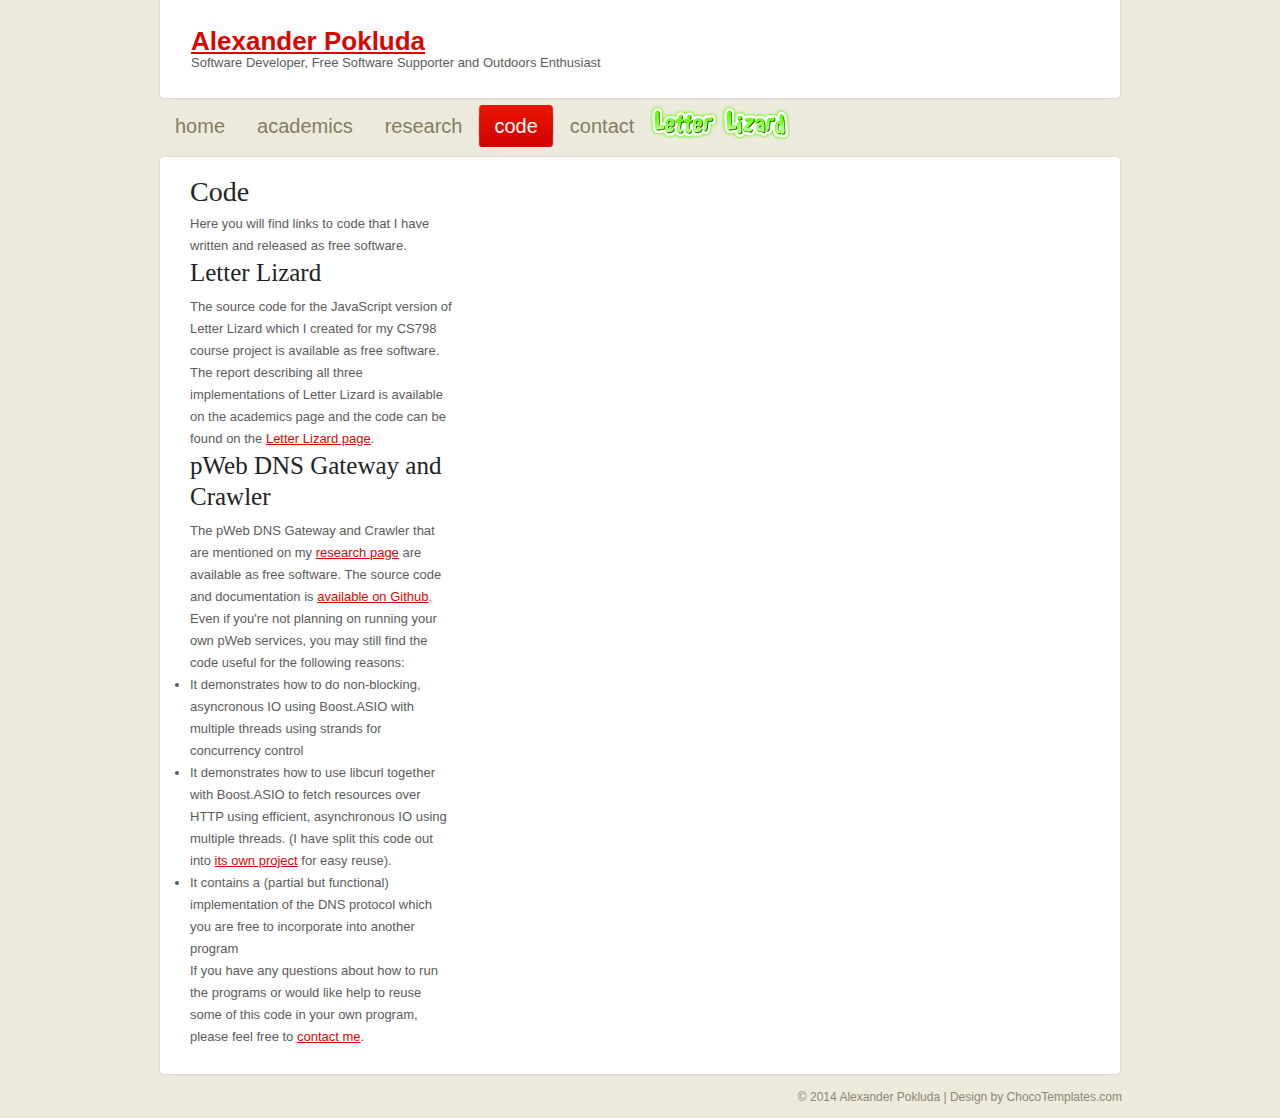
<file: code.html>
<!DOCTYPE html PUBLIC "-//W3C//DTD XHTML 1.0 Strict//EN" "http://www.w3.org/TR/xhtml1/DTD/xhtml1-strict.dtd">

<html lang="en-US" xmlns="http://www.w3.org/1999/xhtml" dir="ltr">
<head>
	<title>Alexander Pokluda - Software Developer, Free Software Supporter and Outdoors Enthusiast</title>
	<meta http-equiv="Content-type" content="text/html; charset=utf-8" />
	<meta name="description" content="Alexander Pokluda's Homepage">
	<meta name="keywords" content="alexander pokluda, developer, c, c++, research, pweb" />
	<link rel="shortcut icon" href="css/images/favicon.ico?cb=1" />
	<link rel="stylesheet" href="http://fonts.googleapis.com/css?family=Special+Elite" type="text/css" />
	<link rel="stylesheet" href="css/style.css" type="text/css" media="all" />
	<!--[if IE 6]>
		<link rel="stylesheet" href="css/ie6.css" type="text/css" media="all" />
	<![endif]-->
</head>
<body>
<!-- Shell -->
<div id="shell">
	<!-- Header -->
	<div id="header" class="big-box">
		<div class="bg-bottom">
			<!-- Logo -->
			<h1 id="title"><a href="index.html">Alexander Pokluda</a></h1>
			<p id="subtitle">Software Developer, Free Software Supporter and Outdoors Enthusiast</p>
			<!-- /Logo -->
			<div class="cl">&nbsp;</div>
		</div>
	</div>
	<!-- /Header -->
	
	<!-- Navigation -->
	<div id="navigation">
		<ul>
			<li><a href="/"><span>home</span></a></li>
			<li><a href="academics.html"><span>academics</span></a></li>
			<li><a href="research.html"><span>research</span></a></li>
			<li><a href="code.html" class="active"><span>code</span></a></li>
			<li><a href="contact.html"><span>contact</span></a></li>
			
		</ul>
		<a href="letter_lizard.html"><img src="css/images/letter_lizard_small.png" id="letterlizard" alt="Letter Lizard" width="140" height="36"/></a>
		<div class="cl">&nbsp;</div>
	</div>
	<!-- /Navigation -->
	
	<!-- Main -->
	<div id="main" class="big-box">
		<div class="bg-top">
			<div class="bg-bottom">
				
				<!-- Top Text Block -->
				<div id="top" class="text-block">
					<!-- Content -->
					<div class="content-full box last">
						<h2>Code</h2>
						
						<p>Here you will find links to code that I have written and released as free software.</p>
						
						<h3>Letter Lizard</h3>
						
						<p>The source code for the JavaScript version of Letter Lizard which I created for my CS798 course
							project is available as free software. The report describing all three implementations of Letter Lizard
							is available on the academics page and the code can be found on the <a href="letter_lizard.html">Letter Lizard page</a>.
						</p>
						
						<h3 id="pweb">pWeb DNS Gateway and Crawler</h3>
						
						<p>The pWeb DNS Gateway and Crawler that are mentioned on my <a href="research.html#pweb">research page</a> are available as
							free software. The source code and documentation is <a href="https://github.com/apokluda/pweb">available on Github</a>.
							Even if you're not planning on running your own pWeb services, you may still find the code useful for the following
							reasons:
							<ul>
								<li>It demonstrates how to do non-blocking, asyncronous IO using Boost.ASIO with multiple threads
									using strands for concurrency control</li>
								<li>It demonstrates how to use libcurl together with Boost.ASIO to fetch resources over HTTP using
									efficient, asynchronous IO using multiple threads. (I have split this code out into 
									<a href="https://github.com/apokluda/AsyncHTTPRequester">its own project</a> for easy reuse).</li>
								<li>It contains a (partial but functional) implementation of the DNS protocol which you are free to
									incorporate into another program</li>
							</ul>
							If you have any questions about how to run the programs or would like help to reuse some of this code in your
							own program, please feel free to <a href="contact.html">contact me</a>.
						</p>
					</div>
					<div class="cl">&nbsp;</div>
				</div>
				<!-- /Top Text Block -->
				
				<!-- Bottom Text Block -->
				<div id="bottom" class="text-block">
					
					<div class="cl">&nbsp;</div>
				</div>
				<!-- /Bottom Text Block -->
				
				
			</div>
		</div>
	</div>
	<!-- /Main -->
	
	<!-- Footer -->
	<div id="footer">
		<p>
			&copy; 2014 <a href="/">Alexander Pokluda</a> | 
			Design by <a href="http://chocotemplates.com" target="_blank" title="The Sweetest CSS Templates WorldWide">ChocoTemplates.com</a>
		</p>
	</div>
	<!-- /Footer -->
</div>
<!-- /Shell -->
</body>
</html>
</file>
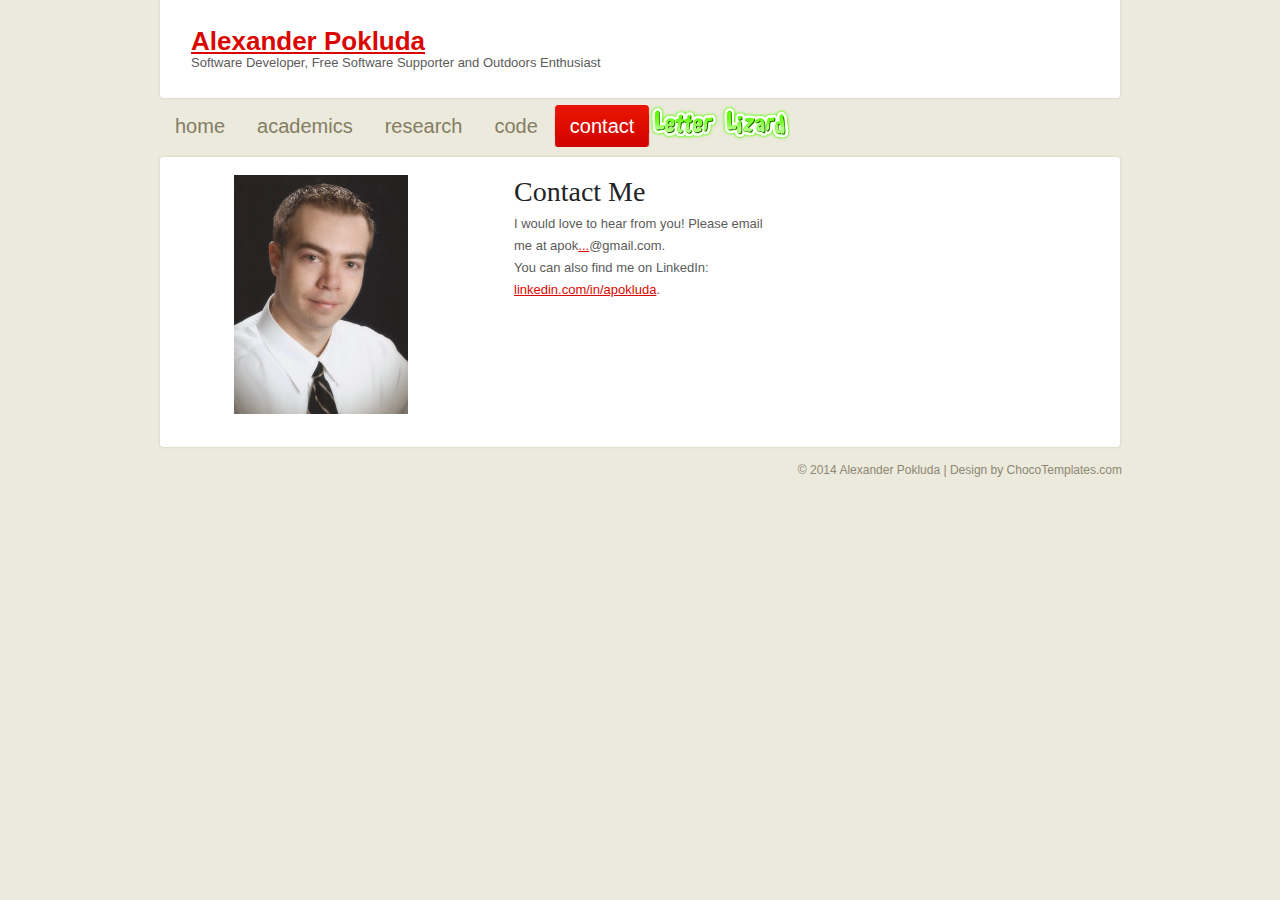
<file: contact.html>
<!DOCTYPE html PUBLIC "-//W3C//DTD XHTML 1.0 Strict//EN" "http://www.w3.org/TR/xhtml1/DTD/xhtml1-strict.dtd">

<html lang="en-US" xmlns="http://www.w3.org/1999/xhtml" dir="ltr">
<head>
	<title>Alexander Pokluda - Software Developer, Free Software Supporter and Outdoors Enthusiast</title>
	<meta http-equiv="Content-type" content="text/html; charset=utf-8" />
	<meta name="description" content="Alexander Pokluda's Homepage" />
	<meta name="keywords" content="alexander pokluda, developer, c, c++, research, pweb" />
	<link rel="shortcut icon" href="css/images/favicon.ico?cb=1" />
	<link rel="stylesheet" href="http://fonts.googleapis.com/css?family=Special+Elite" type="text/css" />
	<link rel="stylesheet" href="css/style.css" type="text/css" media="all" />
	<!--[if IE 6]>
		<link rel="stylesheet" href="css/ie6.css" type="text/css" media="all" />
	<![endif]-->
</head>
<body>
<!-- Shell -->
<div id="shell">
	<!-- Header -->
	<div id="header" class="big-box">
		<div class="bg-bottom">
			<!-- Logo -->
			<h1 id="title"><a href="index.html">Alexander Pokluda</a></h1>
			<p id="subtitle">Software Developer, Free Software Supporter and Outdoors Enthusiast</p>
			<!-- /Logo -->
			<div class="cl">&nbsp;</div>
		</div>
	</div>
	<!-- /Header -->
	
	<!-- Navigation -->
	<div id="navigation">
		<ul>
			<li><a href="/"><span>home</span></a></li>
			<li><a href="academics.html"><span>academics</span></a></li>
			<li><a href="research.html"><span>research</span></a></li>
			<li><a href="code.html"><span>code</span></a></li>
			<li><a href="contact.html" class="active"><span>contact</span></a></li>
		</ul>
		<a href="letter_lizard.html"><img src="css/images/letter_lizard_small.png" id="letterlizard" alt="Letter Lizard" width="140" height="36"/></a>
		<div class="cl">&nbsp;</div>
	</div>
	<!-- /Navigation -->
	
	<!-- Main -->
	<div id="main" class="big-box">
		<div class="bg-top">
			<div class="bg-bottom">
				<!-- Top Text Block -->
				<div id="top" class="text-block">
					<!-- Content -->
					<div class="box" style="text-align: center;">
						<img src="css/images/portrait.jpg" />
					</div>
					<div class="box double last">
						<h2>Contact Me</h2>
					
						<p>I would love to hear from you! Please email me at apok<a href="http://www.google.com/recaptcha/mailhide/d?k=01pH14NA7IdvpOS5wO-Btmig==&amp;c=HgaiREOkVUecFOeVV6hJXG8Tc5GjOPxl-2K6BYL3pn8=" onclick="window.open('http://www.google.com/recaptcha/mailhide/d?k\07501pH14NA7IdvpOS5wO-Btmig\75\75\46c\75HgaiREOkVUecFOeVV6hJXG8Tc5GjOPxl-2K6BYL3pn8\075', '', 'toolbar=0,scrollbars=0,location=0,statusbar=0,menubar=0,resizable=0,width=500,height=300'); return false;" title="Reveal this e-mail address">...</a>@gmail.com.</p>
					
						<p>You can also find me on LinkedIn: <a href="http://www.linkedin.com/in/apokluda">linkedin.com/in/apokluda</a>.</p>
					</div>
					<div class="cl">&nbsp;</div>
				</div>
				<!-- /Top Text Block -->
				
				<!-- Bottom Text Block -->
				<div id="bottom" class="text-block">
					
					<div class="cl">&nbsp;</div>
				</div>
				<!-- /Bottom Text Block -->
				
				
			</div>
		</div>
	</div>
	<!-- /Main -->
	
	<!-- Footer -->
	<div id="footer">
		<p>
			&copy; 2014 <a href="/">Alexander Pokluda</a> | 
			Design by <a href="http://chocotemplates.com" target="_blank" title="The Sweetest CSS Templates WorldWide">ChocoTemplates.com</a>
		</p>
	</div>
	<!-- /Footer -->
</div>
<!-- /Shell -->
</body>
</html>
</file>
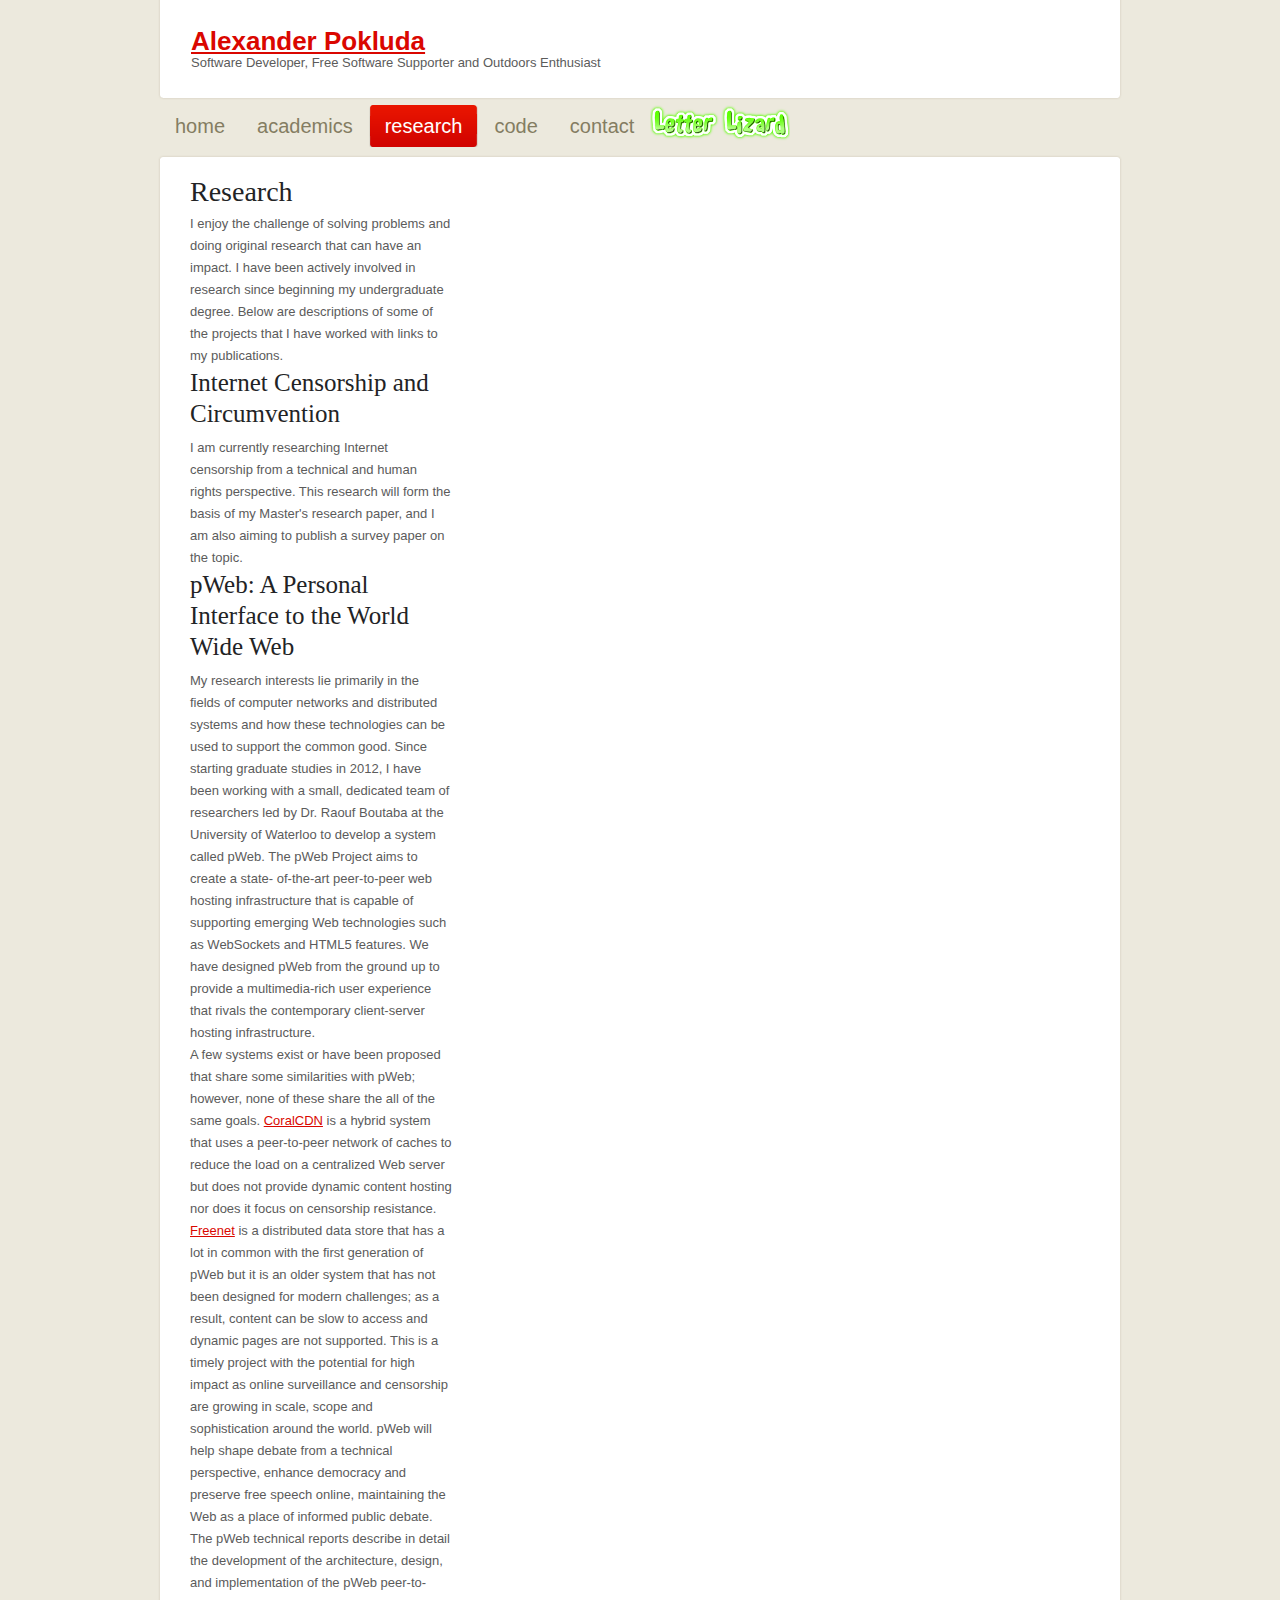
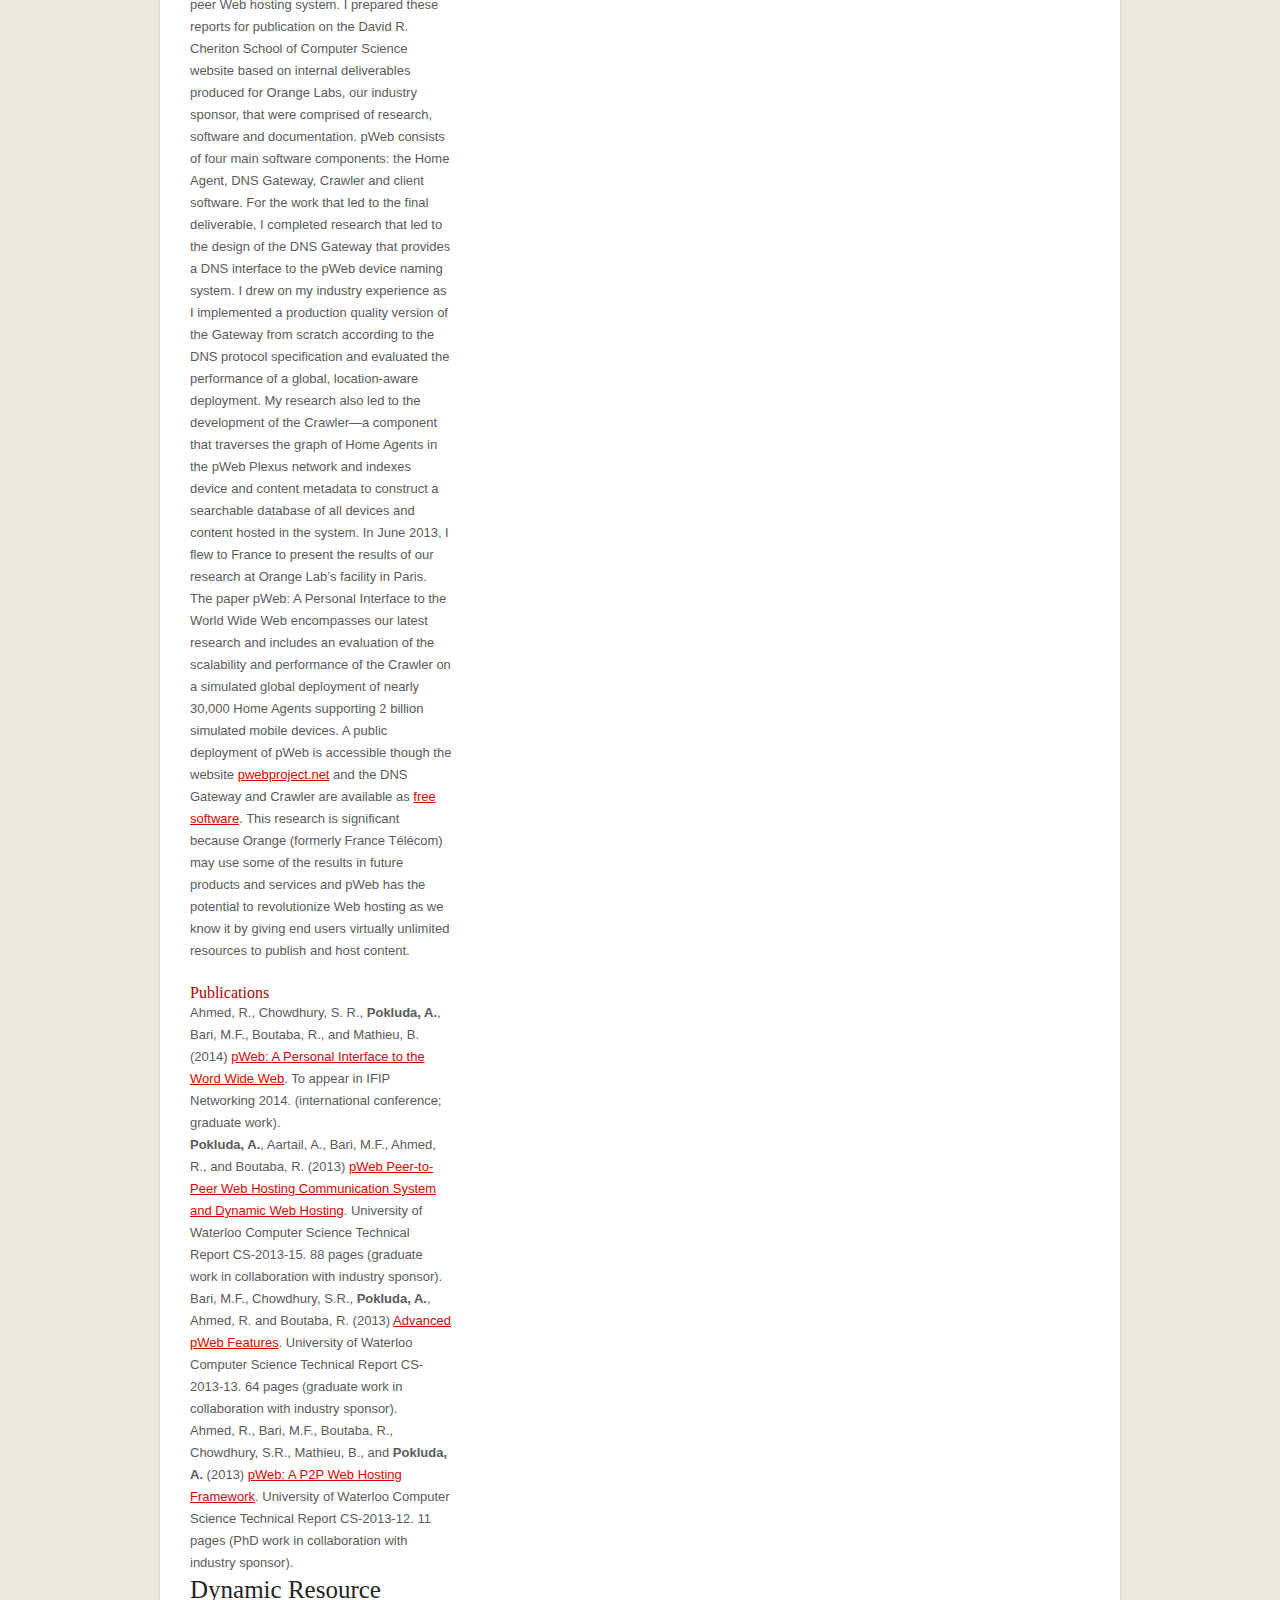
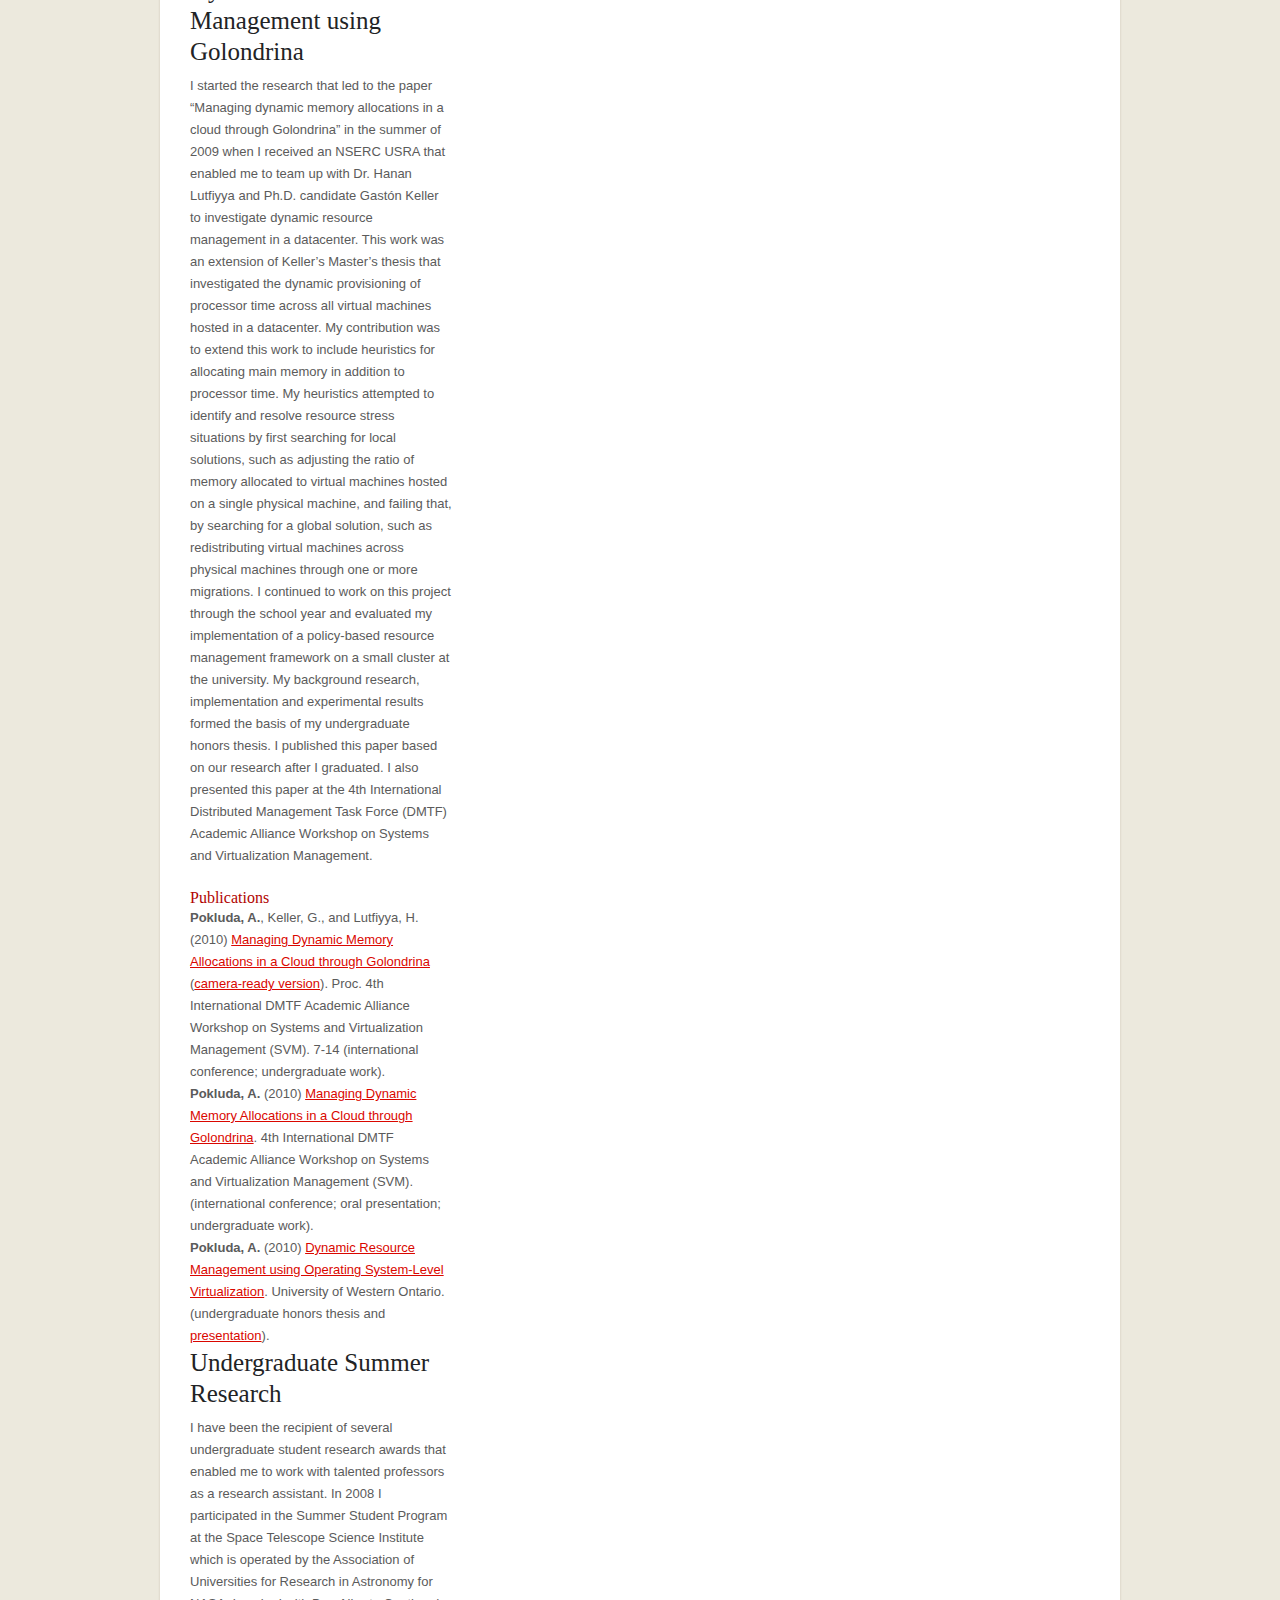
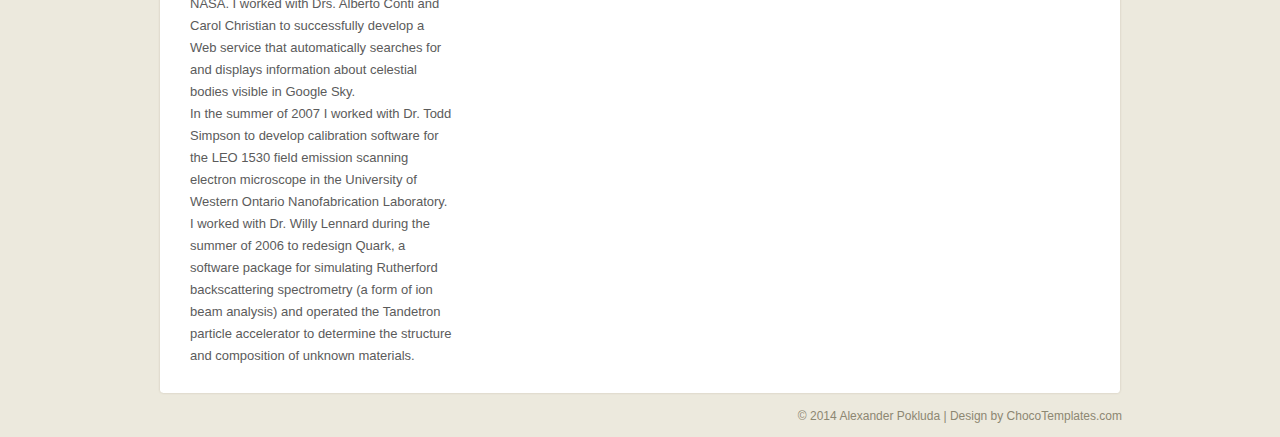
<file: research.html>
<!DOCTYPE html PUBLIC "-//W3C//DTD XHTML 1.0 Strict//EN" "http://www.w3.org/TR/xhtml1/DTD/xhtml1-strict.dtd">

<html lang="en-US" xmlns="http://www.w3.org/1999/xhtml" dir="ltr">
<head>
	<title>Alexander Pokluda - Software Developer, Free Software Supporter and Outdoors Enthusiast</title>
	<meta http-equiv="Content-type" content="text/html; charset=utf-8" />
	<meta name="description" content="Alexander Pokluda's Homepage" />
	<meta name="keywords" content="alexander pokluda, developer, c, c++, research, pweb" />
	<link rel="shortcut icon" href="css/images/favicon.ico?cb=1" />
	<link rel="stylesheet" href="http://fonts.googleapis.com/css?family=Special+Elite" type="text/css" />
	<link rel="stylesheet" href="css/style.css" type="text/css" media="all" />
	<!--[if IE 6]>
		<link rel="stylesheet" href="css/ie6.css" type="text/css" media="all" />
	<![endif]-->
</head>
<body>
<!-- Shell -->
<div id="shell">
	<!-- Header -->
	<div id="header" class="big-box">
		<div class="bg-bottom">
			<!-- Logo -->
			<h1 id="title"><a href="/">Alexander Pokluda</a></h1>
			<p id="subtitle">Software Developer, Free Software Supporter and Outdoors Enthusiast</p>
			<!-- /Logo -->
			<div class="cl">&nbsp;</div>
		</div>
	</div>
	<!-- /Header -->
	
	<!-- Navigation -->
	<div id="navigation">
		<ul>
			<li><a href="/"><span>home</span></a></li>
			<li><a href="academics.html"><span>academics</span></a></li>
			<li><a href="research.html" class="active"><span>research</span></a></li>
			<li><a href="code.html"><span>code</span></a></li>
			<li><a href="contact.html"><span>contact</span></a></li>
			
		</ul>
		<a href="letter_lizard.html"><img src="css/images/letter_lizard_small.png" id="letterlizard" alt="Letter Lizard" width="140" height="36"/></a>
		<div class="cl">&nbsp;</div>
	</div>
	<!-- /Navigation -->
	
	<!-- Main -->
	<div id="main" class="big-box">
		<div class="bg-top">
			<div class="bg-bottom">
				
				<!-- Top Text Block -->
				<div id="top" class="text-block">
					<!-- Content -->
					<div class="content-full box last">
						<h2>Research</h2>

						<p>I enjoy the challenge of solving problems and doing original research that can have an impact.
							I have been actively involved in research since beginning my undergraduate degree. Below are
							descriptions of some of the projects that I have worked with links to my publications.
						</p>
						
						<h3 id="censorship">Internet Censorship and Circumvention</h3>
						
						<p>I am currently researching Internet censorship from a technical and human rights perspective. 
							This research will form the basis of my Master's research paper, and I am also aiming to publish
							a survey paper on the topic.
						</p>
							
						<h3 id="pweb">pWeb: A Personal Interface to the World Wide Web</h3>
						<p>My research interests lie primarily in the fields of computer networks and distributed systems
							and how these technologies can be used to support the common good. Since starting graduate studies
							in 2012, I have been working with a small, dedicated team of researchers led by Dr. Raouf Boutaba at
							the University of Waterloo to develop a system called pWeb. The pWeb Project aims to create a state-
							of-the-art peer-to-peer web hosting infrastructure that is capable of supporting emerging Web
							technologies such as WebSockets and HTML5 features. We have designed pWeb from the ground up to
							provide a multimedia-rich user experience that rivals the contemporary client-server hosting
							infrastructure.
						</p>
							
						<p>A few systems exist or have been proposed that share some similarities with pWeb; however,
							none of these share the all of the same goals. <a href="http://www.coralcdn.org/">CoralCDN</a>
							is a hybrid system that uses a peer-to-peer network of caches to reduce the load on a centralized
							Web server but does not provide dynamic content hosting nor does it focus on censorship resistance.
							<a href="http://freenetproject.org/">Freenet</a> is a distributed data store that has a lot in
							common with the first generation of pWeb but it is an older system that has not been designed for
							modern challenges; as a result, content can be slow to access and dynamic pages are not supported.
							This is a timely project with the potential for high impact as online surveillance and censorship
							are growing in scale, scope and sophistication around the world. pWeb will help shape debate from a
							technical perspective, enhance democracy and preserve free speech online, maintaining the Web as a
							place of informed public debate.
						</p>
							
						<p>The pWeb technical reports describe in detail the development of the architecture, design, and
							implementation of the pWeb peer-to-peer Web hosting system. I prepared these reports for publication on the David
							R. Cheriton School of Computer Science website based on internal deliverables produced for Orange
							Labs, our industry sponsor, that were comprised of research, software and documentation. pWeb consists
							of four main software components: the Home Agent, DNS Gateway, Crawler and client software. 
							For the work that led to the final deliverable, I completed research that led to the design of the
							DNS Gateway that provides a DNS interface to the pWeb device naming system. I drew on my industry
							experience as I implemented a production quality version of the Gateway from scratch according to the
							DNS protocol specification and evaluated the performance of a global, location-aware deployment. My
							research also led to the development of the Crawler—a component that traverses the graph of Home
							Agents in the pWeb Plexus network and indexes device and content metadata to construct a searchable
							database of all devices and content hosted in the system. In June 2013, I flew to France to present the
							results of our research at Orange Lab’s facility in Paris. The paper pWeb: A Personal Interface to the
							World Wide Web encompasses our latest research and includes an evaluation of the scalability and 
							performance of the Crawler on a simulated global deployment of nearly 30,000 Home Agents supporting 2 
							billion simulated mobile devices. A public deployment of pWeb is accessible though the website
							<a href="http://www.pwebproject.net/">pwebproject.net</a> and the DNS Gateway and Crawler are available
							as <a href="code.html#pweb">free software</a>. This research is significant because Orange
							(formerly France Télécom) may use some of the results in future products and services and pWeb has
							the potential to revolutionize Web hosting as we know it by giving end users virtually unlimited
							resources to publish and host content.
						</p>
						<br/>
						<h4>Publications</h4>
						<p>Ahmed, R., Chowdhury, S. R., <strong>Pokluda, A.</strong>, Bari, M.F., Boutaba, R., and Mathieu, B.
							(2014) <a href="publications/pWeb%20-%20A%20Personal%20Interface%20to%20the%20World%20Wide%20Web.pdf">pWeb: A Personal Interface to the Word Wide Web</a>.
							To appear in IFIP Networking 2014. (international conference; graduate work).
						</p>
						<p><strong>Pokluda, A.</strong>, Aartail, A., Bari, M.F., Ahmed, R., and Boutaba, R. (2013)
							<a href="http://cs.uwaterloo.ca/sites/ca.computer-science/files/uploads/files/CS-2013-15.pdf">pWeb Peer-to-Peer Web Hosting Communication System and Dynamic Web Hosting</a>.
							University of Waterloo Computer Science Technical Report CS-2013-15. 88 pages 
							(graduate work in collaboration with industry sponsor).
						</p>
						<p>Bari, M.F., Chowdhury, S.R., <strong>Pokluda, A.</strong>, Ahmed, R. and Boutaba, R. (2013) 
							<a href="http://cs.uwaterloo.ca/sites/ca.computer-science/files/uploads/files/CS-2013-13.pdf">Advanced pWeb Features</a>.
							University of Waterloo Computer Science Technical Report CS-2013-13. 64 pages
							(graduate work in collaboration with industry sponsor).
						</p>
						<p>Ahmed, R., Bari, M.F., Boutaba, R., Chowdhury, S.R., Mathieu, B., and <strong>Pokluda, A.</strong> (2013)
							<a href="http://cs.uwaterloo.ca/sites/ca.computer-science/files/uploads/files/CS-2013-12.pdf">pWeb: A P2P Web Hosting Framework</a>.
							University of Waterloo Computer Science Technical Report CS-2013-12. 11 pages
							(PhD work in collaboration with industry sponsor).
						</p>
						
						<h3 id="golondrina">Dynamic Resource Management using Golondrina</h3>
						<p> I started the research that led to the paper “Managing dynamic memory allocations in a cloud through
							Golondrina” in the summer of 2009 when I received an NSERC USRA that enabled me to team up with
							Dr. Hanan Lutfiyya and Ph.D. candidate Gastón Keller to investigate dynamic resource management in a
							datacenter. This work was an extension of Keller’s Master’s thesis that investigated the dynamic
							provisioning of processor time across all virtual machines hosted in a datacenter. My contribution was to
							extend this work to include heuristics for allocating main memory in addition to processor time. My
							heuristics attempted to identify and resolve resource stress situations by first searching for local
							solutions, such as adjusting the ratio of memory allocated to virtual machines hosted on a single physical
							machine, and failing that, by searching for a global solution, such as redistributing virtual machines
							across physical machines through one or more migrations. I continued to work on this project through
							the school year and evaluated my implementation of a policy-based resource management framework on
							a small cluster at the university. My background research, implementation and experimental results
							formed the basis of my undergraduate honors thesis. I published this paper based on our research after
							I graduated. I also presented this paper at the 4th International Distributed Management Task Force (DMTF)
							Academic Alliance Workshop on Systems and Virtualization Management.
						</p>
						<br/>
						<h4>Publications</h4>
						<p><strong>Pokluda, A.</strong>, Keller, G., and Lutfiyya, H. (2010) 
							<a href="http://ieeexplore.ieee.org/xpls/abs_all.jsp?arnumber=5674750">Managing Dynamic Memory Allocations
							in a Cloud through Golondrina</a> (<a href="publications/Managing%20Dynamic%20Memory%20Allocations%20in%20a%20Cloud%20through%20Golondrina.pdf">camera-ready version</a>). Proc. 4th International DMTF Academic Alliance Workshop on Systems and
							Virtualization Management (SVM). 7-14 (international conference; undergraduate work).
						</p>
						<p><strong>Pokluda, A.</strong> (2010) <a href="publications/Managing%20Dynamic%20Memory%20Allocations%20in%20a%20Cloud%20through%20Golondrina%20-%20Presentation.pdf">
							Managing Dynamic Memory Allocations in a Cloud through Golondrina</a>. 4th
							International DMTF Academic Alliance Workshop on Systems and Virtualization Management (SVM).
							(international conference; oral presentation; undergraduate work).
						</p>
						<p><strong>Pokluda, A.</strong> (2010) <a href="http://arxiv.org/abs/1310.3309">Dynamic Resource Management using 
							Operating System-Level Virtualization</a>. University of Western Ontario. (undergraduate honors thesis and 
							<a href="publications/Dynamic%20Resource%20Management%20using%20Operating%20System-Level%20Virtualization%20-%20Presentation.pdf">presentation</a>).
						</p>
						
						<h3>Undergraduate Summer Research</h3>
						<p>I have been the recipient of several undergraduate student research awards that enabled me to work
							with talented professors as a research assistant. In 2008 I participated in the Summer Student 
							Program at the Space Telescope Science Institute which is operated by the Association of Universities
							for Research in Astronomy for NASA. I worked with Drs. Alberto Conti and Carol Christian to 
							successfully develop a Web service that automatically searches for and displays information about
							celestial bodies visible in Google Sky.</p>
							
						<p>In the summer of 2007 I worked with Dr. Todd Simpson to develop calibration software for the LEO 1530
							field emission scanning electron microscope in the University of Western Ontario Nanofabrication
							Laboratory. I worked with Dr. Willy Lennard during the summer of 2006 to redesign Quark, a software
							package for simulating Rutherford backscattering spectrometry (a form of ion beam analysis) and
							operated the Tandetron particle accelerator to determine the structure and composition of unknown
							materials.</p>
					</div>

					<div class="cl">&nbsp;</div>
				</div>
				<!-- /Top Text Block -->
				
				<!-- Bottom Text Block -->
				<div id="bottom" class="text-block">
					
					<div class="cl">&nbsp;</div>
				</div>
				<!-- /Bottom Text Block -->
				
				
			</div>
		</div>
	</div>
	<!-- /Main -->
	
	<!-- Footer -->
	<div id="footer">
		<p>
			&copy; 2014 <a href="/">Alexander Pokluda</a> | 
			Design by <a href="http://chocotemplates.com" title="The Sweetest CSS Templates WorldWide">ChocoTemplates.com</a>
		</p>
	</div>
	<!-- /Footer -->
</div>
<!-- /Shell -->
</body>
</html>
</file>
<file: css/style.css>
* { margin: 0; padding: 0; outline:0; }

body {
    font-size: 13px;
    line-height: 22px;
    font-family: Georgia, Helvetica, Sans-Serif;
    color: #5b5b5b;
    background: #ece9dd;
}

a { color: #da0700; text-decoration: underline; cursor:pointer; }
a:hover { text-decoration: none; }
a img { border: 0; }

input, textarea, select { font-size: 10px; font-family: Arial, Helvetica, sans-serif; }
textarea { overflow: auto; }
fieldset { border:0; }

h2, h3, h4 { font-family: Georgia, Serif; font-weight:normal; }
h2 { color:#222325; font-size:28px; line-height:33px; padding-bottom:5px; }
h3 { font-size:25px; color:#222325; line-height:31px; padding-bottom:8px; }
h4 { font-size:16px; color:#b10301; line-height:18px; }

.cl { display: block; height: 0; font-size: 0; line-height: 0; text-indent: -4000px; clear: both; }
.notext { font-size: 0; line-height: 0; text-indent: -4000px; }

.left, .alignleft { float: left; display: inline; }
.right, .alignright { float: right; display: inline; }


#shell { width:964px; margin:0 auto; }

.big-box { background:url(images/big-box-middle.gif) repeat-y; height:100%;  }
.big-box .bg-top { background:url(images/big-box-top.gif) top no-repeat; }
.big-box .bg-bottom { background:url(images/big-box-bottom.gif) bottom no-repeat; }

.big-box .bg-bottom { padding:20px; }



/* Header */
#header .bg-bottom { padding:30px 20px 26px 33px; height:100%; }

#logo { float:left; font-size: 0; line-height: 0; padding-top:11px; }
#logo a { display:block; text-indent: -4000px; width:280px; height:105px; background:url(images/logo.gif); }




#search { float:right; padding:50px 11px 0 0; }
#search fieldset { float:right; }
#search .field { background:#fff; color:#666; border:1px solid #ccc; padding:6px; width:201px; float:left; margin-right:9px; }
#search .submit { width:72px; height:29px; line-height:29px; padding-bottom:2px; text-align:center; background:url(images/submit.gif); border:0; cursor:pointer; color:#fff; float:left; }

/* Navigation */
#navigation { padding:5px 0 7px 1px; position:relative;  z-index:10;  }
#navigation ul { list-style:none; }
#navigation ul li { float:left; font-size:20px; line-height:42px; position:relative; }
#navigation ul li a,
#navigation ul li a span { float:left; background-position:left top; }
#navigation ul li a {  color:#847d62; text-decoration:none; padding-left:5px; }
#navigation ul li a span { padding:0 16px 0 11px; background-position:right top;}


#navigation ul li a.active,
#navigation ul li a.active span,
#navigation ul li a:hover,
#navigation ul li a:hover span { color:#fff; background-image:url(images/navigation-active.gif); }

#navigation ul li.has-dd a span { padding:0 26px 0 11px; background:url(images/navigation-dd-arrow.gif) right top no-repeat; }
#navigation ul li.has-dd a.active span,
#navigation ul li.has-dd a:hover span { background-image:url(images/navigation-active-dropdown.gif);  }

#navigation .dd { position:absolute; top:42px; left:0; background:#ece9dd; border:1px solid #847d62; display:none; padding:4px; }

#navigation .dd li { float:none; display:block; font-size:14px; line-height:16px;  border-bottom:1px solid #847d62; }
#navigation .dd li a { float:none; display:block; padding:5px 0;  white-space:nowrap; height:100%; }
#navigation .dd li a.active, 
#navigation .dd li a:hover { background:none; color:#000; }
#navigation .dd li.last  { border-bottom:0; }


/* Main */

.slider { background:#f4f4f4; border:1px solid #ece9dd; margin-bottom:32px; }
.slider ul { list-style:none; }
.slider li { float:left; }
.slider .image { float:left; padding:1px; border:1px solid #e3e3e3; }
.slider .image img { float:left; }
.slider .data { float:right; width:328px; padding-right:15px;  }
.slider .data p { padding-bottom:22px; }

/* Big slider */
#big-slider { position:relative; height:100%; }

#big-slider .slider-holder,
#big-slider .jcarousel-container { width:904px; height:348px; position:relative; z-index:2; }

#big-slider .jcarousel-container { padding:0 9px; }

#big-slider .slider-holder ul { position:relative; } 
#big-slider .slider-holder ul li { width:904px; padding:10px 0; }

#big-slider .jcarousel-clip { width:904px; overflow:hidden; position:relative; }

#big-slider .jcarousel-next,
#big-slider .jcarousel-prev { width:67px; height:24px; position:absolute; bottom:6px; cursor:pointer; z-index:3; }
#big-slider .jcarousel-next { right:-4px; background:url(images/big-slider-next.png); }
#big-slider .jcarousel-prev { left:-4px; background:url(images/big-slider-prev.png); }

#big-slider .slider-link { position:absolute; bottom:7px; right:68px; width:25px; height:23px; background:url(images/slider-link.png); font-size: 0; line-height: 0; text-indent: -4000px; z-index:3; } 

/* Small Slider */
#small-slider .slider-head { border-bottom:1px solid #edeadf; padding:4px 0 3px 9px; margin:0 1px 15px; height:100%; }
#small-slider .slider-head h4 { float:left; padding-top:2px; }
#small-slider .slider-head .categories { float:right; padding-right:10px; }
#small-slider .slider-head a { color:#8a8368; margin-left:17px; }
#small-slider .slider-head a.active,
#small-slider .slider-head a:hover { color:#d20300; text-decoration:none; }
#small-slider .slider-head a.active:hover { text-decoration:underline; }


#small-slider .slider-holder { padding:0 51px; width:820px; height:105px; padding-bottom:16px; position:relative; cursor:pointer; }
#small-slider .jcarousel-clip,
#small-slider ul { width:836px; height:105px; overflow:hidden; position:relative; }
#small-slider li { margin-right:16px; width:101px; }
#small-slider li a { background:#fff; padding:1px; border:1px solid #dbd5bf; float:left; position:relative; }
#small-slider li img { float:left; }
#small-slider li span { position:absolute; top:0; left:0; width:101px; height:101px; font-size: 0; line-height: 0; text-indent: -4000px; }

#small-slider li a:hover { border:1px solid #d20300; }
#small-slider li a:hover span { background:url(images/small-slider-magnifier.png); }

#small-slider .jcarousel-prev,
#small-slider .jcarousel-next { width:29px; height:24px; position:absolute; top:38px; }
#small-slider .jcarousel-next { background:url(images/small-slider-next.gif); right:-4px; }
#small-slider .jcarousel-prev { background:url(images/small-slider-prev.gif); left:-4px; }

/* Boxes */
#main .bg-bottom { padding-bottom:0; }

.text-block { padding-left:12px; }

.box { float:left; width:262px; margin:0 62px 28px 0; }
.last { margin-right:0 !important; }

#content { width:613px; margin-right:35px; }

/* Footer */
#footer { padding:10px 0;}
#footer p { color:#8c8772; font-size:12px; text-align:right; }
#footer a { color:#8c8772; text-decoration:none; }
#footer a:hover { text-decoration:underline; }
</file>
<file: css/ie6.css>
#big-slider .jcarousel-next { background-image: none; filter: progid:DXImageTransform.Microsoft.AlphaImageLoader(src='css/images/big-slider-next.png', sizingMethod='image'); }
#big-slider .jcarousel-prev { background-image: none; filter: progid:DXImageTransform.Microsoft.AlphaImageLoader(src='css/images/big-slider-prev.png', sizingMethod='image'); }

#big-slider .slider-link { background-image: none; filter: progid:DXImageTransform.Microsoft.AlphaImageLoader(src='css/images/slider-link.png', sizingMethod='image'); }
</file>
